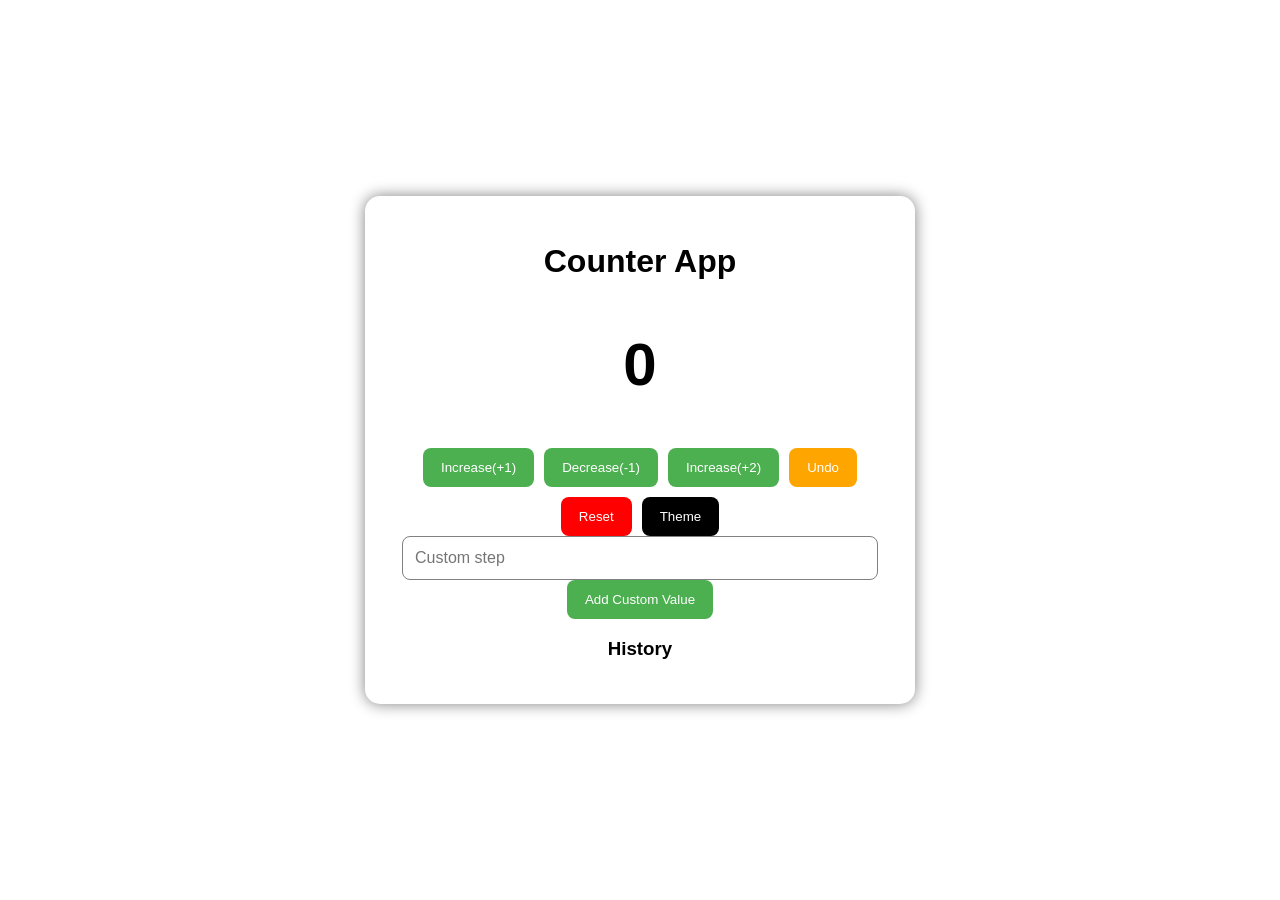
<file: index.html>
<!DOCTYPE html>
<html>
    <head>
        <meta charset="UTF-8">
        <meta name="viewport" content="width=device-width,initial-scale=1.0">
        <title>Counter App</title>
        <link rel="stylesheet" href="style.css">

    </head>
    <body>
        <div class="container">
            <h1>Counter App</h1>
            <h2 id="count">0</h2>
            <div class="buttons">
                <button id="increase">Increase(+1)</button>
                <button id="decrease">Decrease(-1)</button>
                <button id="double">Increase(+2)</button>
                <button id="undo">Undo</button>
                <button id="reset">Reset</button>
                <button id="theme">Theme</button>
            </div>
            <input type="number" id="stepInput" placeholder="Custom step" />
            <button id="customAdd">Add Custom Value</button>
            <h3>History</h3>
            <ul id="historyList"></ul>
            <p id="message"></p>
        </div>
        <script src="script.js"></script>
    </body>
</html>
</file>
<file: style.css>
body{

     margin:0;
     font-family:Arial;
     display:flex;
     justify-content:center;
     align-items:center;
     min-height:100vh;
}

.container{

    width:90%;
    max-width:500px;
    padding:25px;
    border-radius:15px;
    background:white;
    box-shadow:0 0 15px gray;
    text-align:center;
    transition:0.5s;

}

.buttons{
     
    display:flex;
    flex-wrap:wrap;
    gap:10px;
    justify-content:center;
}
button{
    padding:12px 18px;
    border:none;
    border-radius:8px;
    cursor:pointer;
    transition: 0.3s;
    background:#4CAF50;
    color:white;
}

input{

    width:90%;

    padding:12px;
    border-radius:8px;
    border:1px solid gray;
    outline:none;
    font-size:16px;
}
#historyList li{

    background:#f0f0f0;

    margin:5px 0;

    padding:8px;

    max-height:200px;

    overflow-y:auto;

    padding:0;
}
#count{

    font-size:60px;

    transition:0.3s;
}
.dark{

    background:black;

    color:white;
}
button:hover{
    transform:scale(1.05);
    opacity: 0.9;
    
}

button:active{
    transform:scale(0.95);
}

#reset{
    background:red;
}

#theme{
    background:black;
}

#undo{
    background:orange;
}

input:focus{
    border:2px solid #4CAF50;
}

@media(max-width:600px){

    button{

        width:100%;
    }

}
</file>
